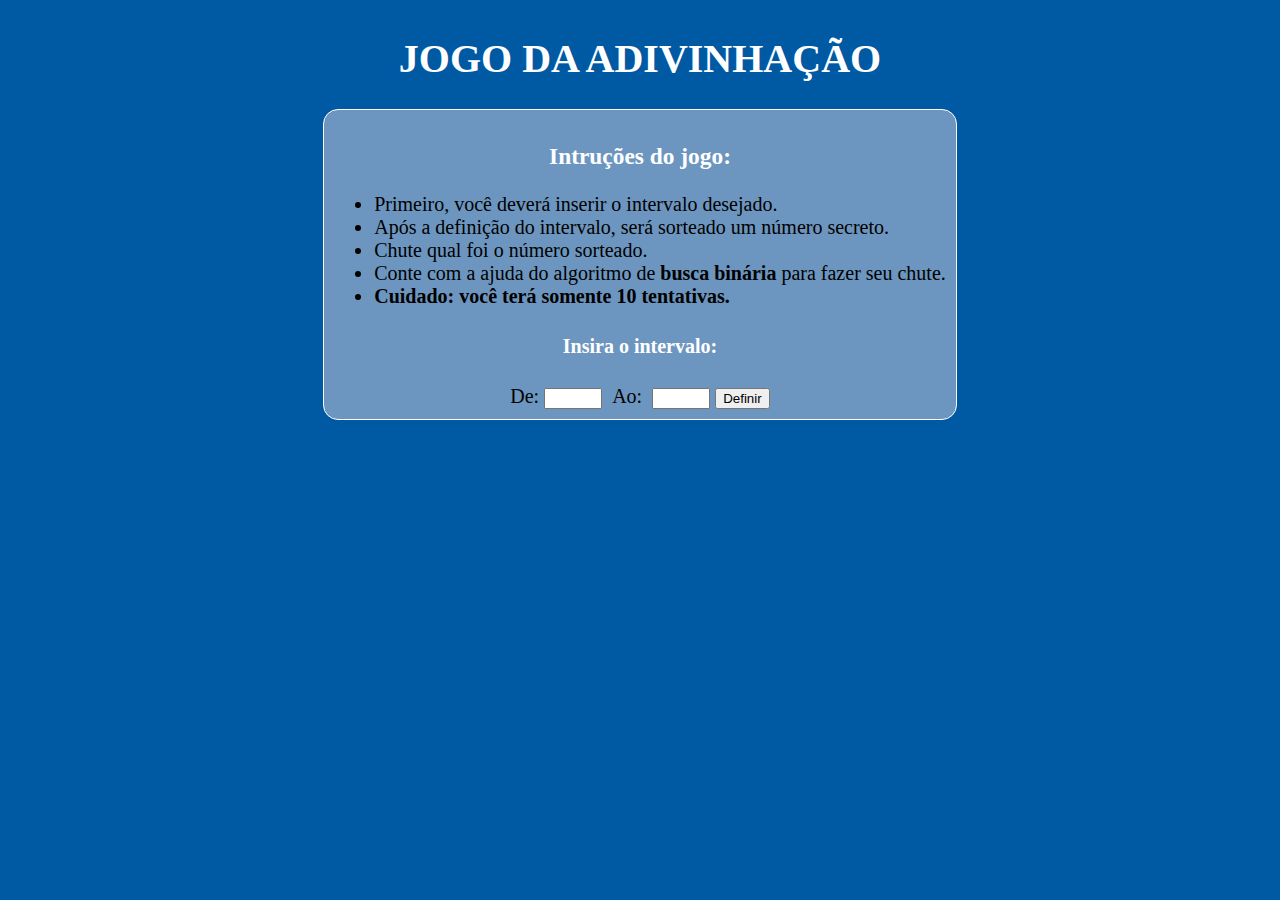
<file: Adivinhar_Numero/index.html>
<!DOCTYPE html>
<html lang="en">
<head>
    <meta charset="UTF-8">
    <meta name="viewport" content="width=device-width, initial-scale=1.0">
    <title>Jogo de adivinhação</title>
    <link rel="stylesheet" href="style.css">
</head>
<body>
    <h1 class="titulo">JOGO DA ADIVINHAÇÃO</h1>
    <section class="sect-instrucoes">
        <h3>Intruções do jogo:</h3>
        <p style="text-align: center;">
            <ul>
                <li>Primeiro, você deverá inserir o intervalo desejado.</li>
                <li>Após a definição do intervalo, será sorteado um número secreto.</li>
                <li>Chute qual foi o número sorteado.</li>
                <li>Conte com a ajuda do algoritmo de <b>busca binária</b> para fazer seu chute.</li>
                <li><b>Cuidado: você terá somente 10 tentativas.</b></li>
            </ul>
        </p>

        <h4 class="int-titulo">Insira o intervalo: </h4>
        <div class="interval">
            De: <input type="number" class="min">&nbsp;&nbsp;Ao:&nbsp;&nbsp;<input type="number" class="max">
            <button type="submit" class="def-intervalo"> Definir</button>
        </div>

    </section>

    <form class="form-chute">
        <label for="input-chute" class="label-cht" style="color: #fff; font-weight: bold; display: none" >Seu chute:</label>
        <input type="number" class="input-chute" style="display: none;">
        <button type="submit" style="display: none;" class="btn-ok">Ok</button>
    </form>

    <section class="sect-output">
        <p class="output-txt">
            
        </p>
    </section>

    <div id="snackbar"> Olha a dica</div>
    <script src="./script.js"></script>
</body>
</html>
</file>
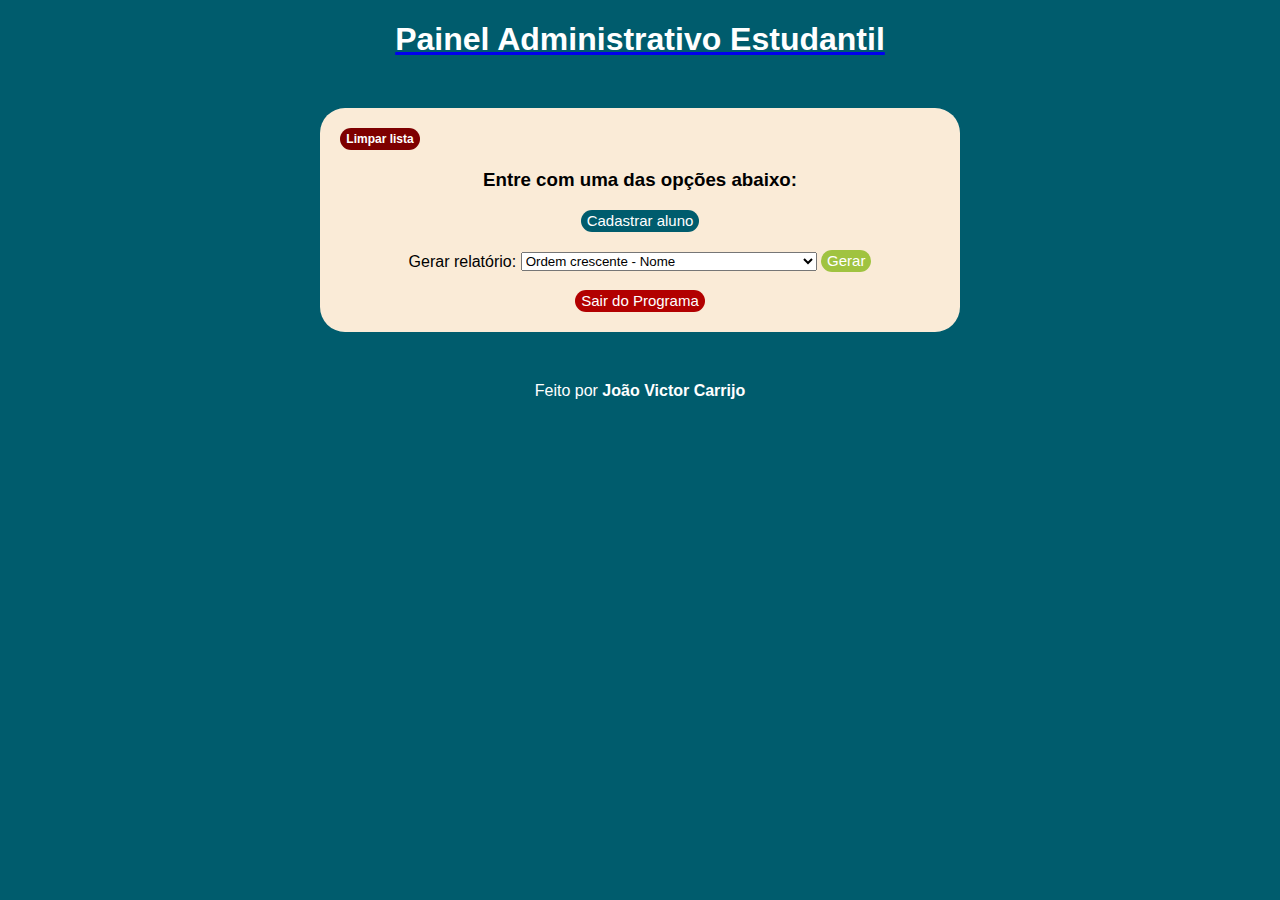
<file: frontend/index.html>
<!DOCTYPE html>
<html lang="en">
<head>
    <meta charset="UTF-8">
    <meta name="viewport" content="width=device-width, initial-scale=1.0">
    <title>Painel Administrativo Estudantil</title>
    <link href="./style/style.css" rel="stylesheet">
    <link href="./style/index.css" rel="stylesheet">
<body>
    <a href="./index.html"> <h1> Painel Administrativo Estudantil</h1> </a>
    <section class="menu">
        <div class="div-limpar">  <button class="limpar-btn">Limpar lista</button> </div>
        <h3>Entre com uma das opções abaixo:</h3>
            <button class="cadastrar-btn">Cadastrar aluno</button><br><br>
            
            <label for="tipo-rel">Gerar relatório:</label>
            <select class="tipo-rel"> 
                <option value="rel-nome">Ordem crescente - Nome</option> 
                <option value="rel-ra">Ordem decrescente - RA</option> 
                <option value="rel-aprovados">Ordem crescente - Nome (Apenas aprovados)</option> 
            </select>
            <button class="gerar-rel-btn">Gerar</button>
            <br><br>

            <button class="sair-btn">Sair do Programa</button><br>
    </section>
    <div class="res">
        
    </div>
    <script type="module" src="../index.mjs"></script>
    <script type="module" src="../relatorio.mjs"></script>

    <footer class="rodape">Feito por <b>João Victor Carrijo</b></footer>
</body>
</html>
</file>
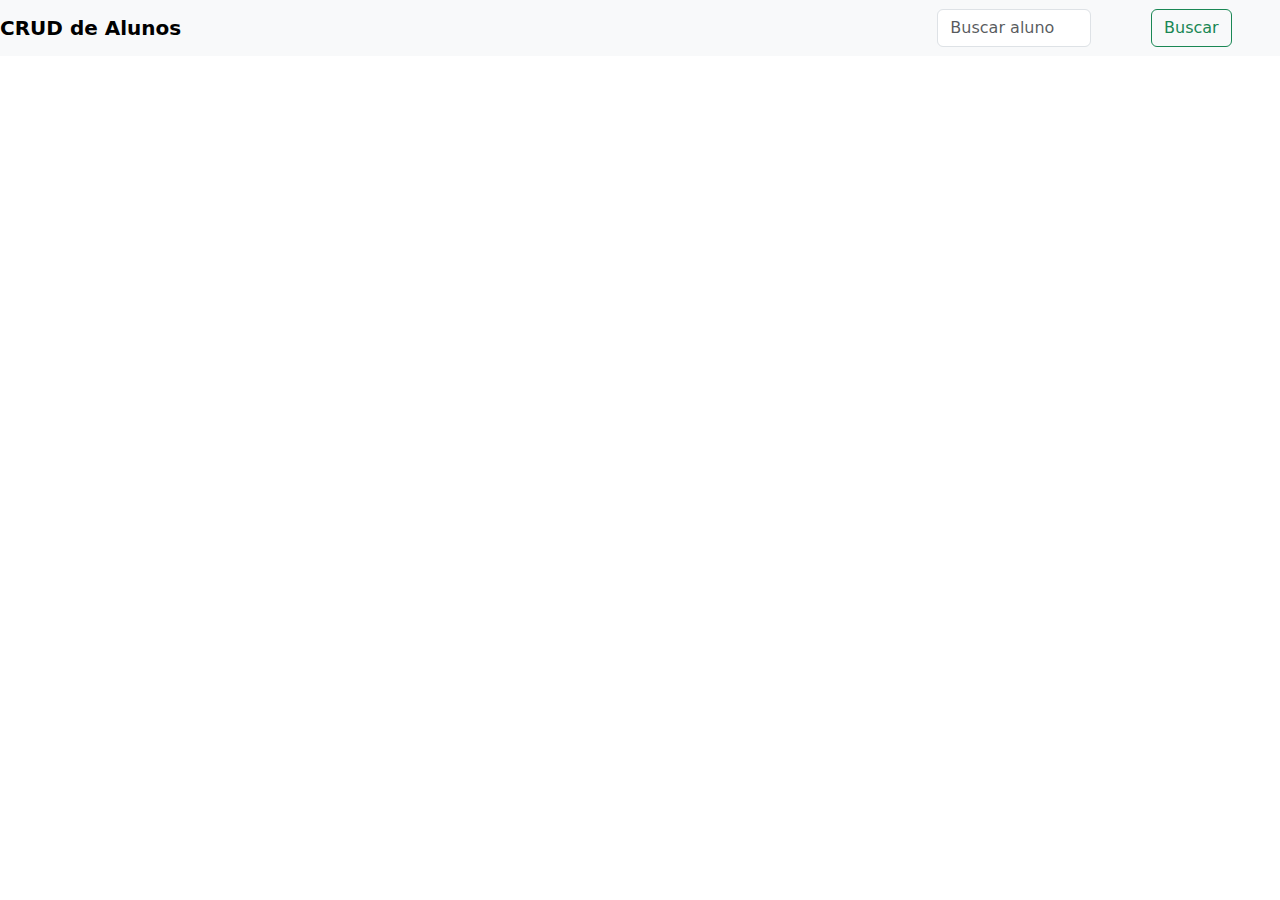
<file: pages/index.html>
<!DOCTYPE html>
<html lang="en">
<head>
    <meta charset="UTF-8">
    <meta name="viewport" content="width=device-width, initial-scale=1.0">
    <title>Trabalho de Estrutura de Dados</title>
    <link href="https://cdn.jsdelivr.net/npm/bootstrap@5.3.3/dist/css/bootstrap.min.css" rel="stylesheet" integrity="sha384-QWTKZyjpPEjISv5WaRU9OFeRpok6YctnYmDr5pNlyT2bRjXh0JMhjY6hW+ALEwIH" crossorigin="anonymous">
</head>
<body>
    <nav class="navbar navbar-light bg-light">
        <a class="navbar-brand" href="#"><b>CRUD de Alunos</b></a>
        <form class="form-inline m1-auto">
            <div class="container text-center">
                <div class="row align-items-start">
                    <div class="col">
                        <input class="form-control" type="search" placeholder="Buscar aluno" aria-label="Search">
                    </div>

                    <div class="col">
                        <button class="btn btn-outline-success my-2 my-sm-0" type="submit">Buscar</button>
                    </div>
                </div>
            </div>
        </form>
    </nav>

    <div id="options">


    </div>
</body>
</html>
</file>
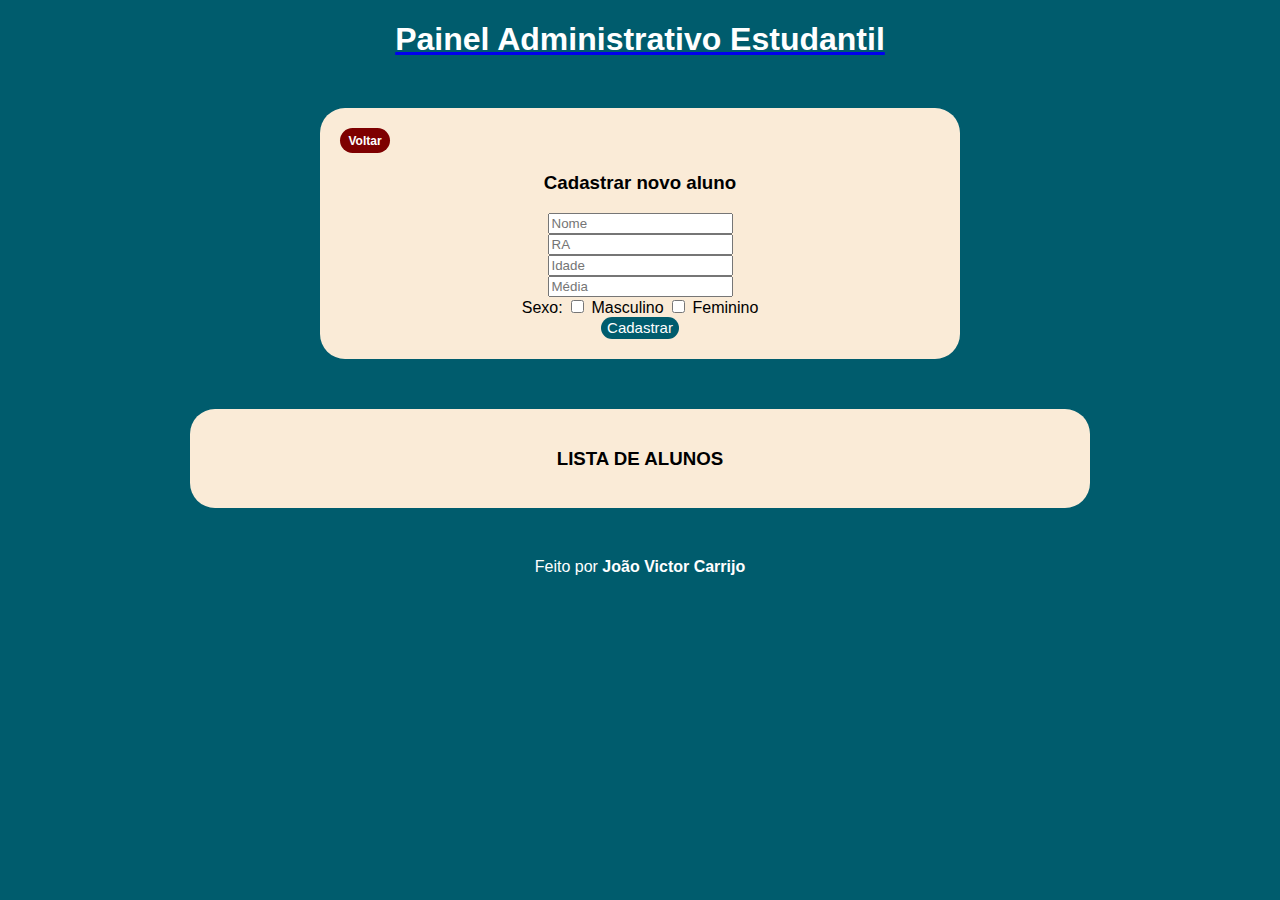
<file: frontend/cadastro.html>
<!DOCTYPE html>
<html lang="en">
<head>
    <meta charset="UTF-8">
    <meta name="viewport" content="width=device-width, initial-scale=1.0">
    <title>Cadastrar Aluno</title>
    <link href="./style/style.css" rel="stylesheet">
    <link href="./style/cadastro.css" rel="stylesheet">
<body>
    <a href="./index.html" class="back-to-index"> <h1> Painel Administrativo Estudantil</h1> </a>
    <section class="menu">

        <div class="div-voltar">  <button class="voltar-btn">Voltar</button> </div>

        <h3>Cadastrar novo aluno </h3>
        <form class="form-aluno">
            <input type="text" class="aluno-nome" placeholder="Nome" required><br>
            <input type="number" class="aluno-ra" placeholder="RA" required><br>
            <input type="number" class="aluno-idade" Placeholder="Idade" required><br>
            <input type="number" class="aluno-media" placeholder="Média" required><br>
            <div>
                Sexo:
                <input type="checkbox" class="sexo-m" required>
                <label for="sexo-m">Masculino</label>
                <input type="checkbox" class="sexo-f"/>
                <label for="sexo-f">Feminino</label>
            </div>
            <button type="submit" class="cadastrar-btn">Cadastrar</button>
        </form>
    </section>

    <section class="menu-lista">
        <h3>LISTA DE ALUNOS</h3>
        <div class="output-alunos">

        </div>
    </section>
    <footer class="rodape">Feito por <b>João Victor Carrijo</b></footer>
    <script type="module" src="../backend/cadastro.mjs"></script>
</body>
</html>
</file>
<file: Adivinhar_Numero/style.css>
html{
    display: flex;
    justify-content: center;
    align-items: center;
}
body{
    background-color: #0059A3;
    font-size: 20px;
}
.titulo, h3, h4 {
    color: #fff;
    text-align: center;
}
.sect-instrucoes{
    max-width: 650px;
    max-height: 800px;
    border: solid 1px #fff;
    border-radius: 15px;
    padding: 10px;
    background-color: #6C96BF;
}
form {
    padding-top: 15px;
    text-align: center;
}
.interval {
    text-align: center;
}
input {
    max-width: 50px;
}
#snackbar {
    font-weight: bold;
    visibility: hidden;
    min-width: 200px;
    margin-left: -205px; 
    background-color: #61AFFF; 
    color: #fff; 
    text-align: center;
    border: solid #fff; 
    border-radius: 20px; 
    padding: 16px; 
    position: fixed; 
    z-index: 1; 
    left: 50%; 
    bottom: 20px; 
}
#snackbar.show { /* Função do js alterará a classe para show*/
    visibility: visible;
    /* Animação de meio segundo de entrada e saída. fade out atrasado em 2.5seg*/
    -webkit-animation: fadein 0.5s, fadeout 0.5s 2.5s;
    animation: fadein 0.5s, fadeout 0.5s 2.5s;
}

/* Animações de transição */
@-webkit-keyframes fadein {
    from {bottom: 0; opacity: 0;}
    to {bottom: 20px; opacity: 1;}
}
@keyframes fadein {
    from {bottom: 0; opacity: 0;}
    to {bottom: 20px; opacity: 1;}
}
@-webkit-keyframes fadeout {
    from {bottom: 20px; opacity: 1;}
    to {bottom: 0; opacity: 0;}
}
@keyframes fadeout {
    from {bottom: 20px; opacity: 1;}
    to {bottom: 0; opacity: 0;}
}
</file>
<file: frontend/style/style.css>
:root {
    --primary-color: #005C6D;
    --primary-color-darker: #004854;
}

body {
    background-color: var(--primary-color);
    font-family:Verdana, Geneva, Tahoma, sans-serif;
    color:rgb(0, 0, 0);
    text-align: center;
}

h1{
    color: #fff;
}

button {
    border-radius: 20px;
    color: #fff;
    cursor: pointer;
    border: none;
    background: var(--primary-color);
    color: #fff;
    font-size: 15px;
    height: 22px;
}

button:hover {
    cursor: pointer;
}

*{
   box-sizing: border-box;
   outline: 0; 
}

.menu {
    background-color: antiquewhite;
    max-width: 640px;
    margin: 50px auto;
    padding: 20px;
    border-radius: 25px;
    align-content: space-around;
}

.menu-lista {
    background-color: antiquewhite;
    max-width: 900px;
    margin: 50px auto;
    padding: 20px;
    border-radius: 25px;
    align-content: space-around;
}

.output-alunos {
    display: flex;
    flex-wrap: wrap;
};

.rodape{
    width: 100%;
    height: 100px;
    position: absolute;
    bottom: 0px;
    left: 0px;
}
</file>
<file: frontend/style/index.css>
:root {
    --primary-color: #005C6D;
    --primary-color-darker: #004854;
}

.cad-aluno-btn {
    background-color: var(--primary-color);
    width: 400px;
}

.sair-btn {
    background-color: #B20000;
    min-width: 130px;
}

.gerar-rel-btn {    
    background-color: #A0C340;
}

.cadastrar-btn:hover{
    background: var(--primary-color-darker);
}

.gerar-rel-btn:hover{
    background-color: #5e7225;
}

.sair-btn:hover{
    background-color: #7E0000;
}

.div-limpar{
    text-align: left;
}

.limpar-btn{
    background-color: #7E0000;
    min-width: 80px;
    font-size: 12px;
    font-weight: bolder;
}
.limpar-btn:hover{
    background-color: #7e0000a0;
}
.rodape {
    color: #fff;
}
</file>
<file: frontend/style/cadastro.css>
:root { 
    --primary-color: #005C6D;
    --primary-color-darker: #004854;
}

.cadastrar-btn:hover {
    background-color: var(--primary-color-darker);
}

.del-div, .edit-div {
    padding-top: 13px;
}

.edit {
    color: #fff;
    border: solid black;
    height: 25px;
    background-color: rgb(1, 138, 131);
    cursor: pointer;
    padding-top: 2px;
}

.del {
    color: #fff;
    border: solid black;
    height: 25px;
    background-color: red;
    padding-top: 2px;
}

.div-voltar {
    text-align: left;
}

.voltar-btn {
    background-color: #7E0000;
    height: 25px;
    width: 50px;
    min-width: 50px;
    font-size: 12px;
    font-weight: bolder;
}

.voltar-btn:hover{
    background-color: #7e0000a0;
} 

span {
    display: flex;
    align-items: flex-end;
}

.rodape {
    color: #fff;
}
</file>
